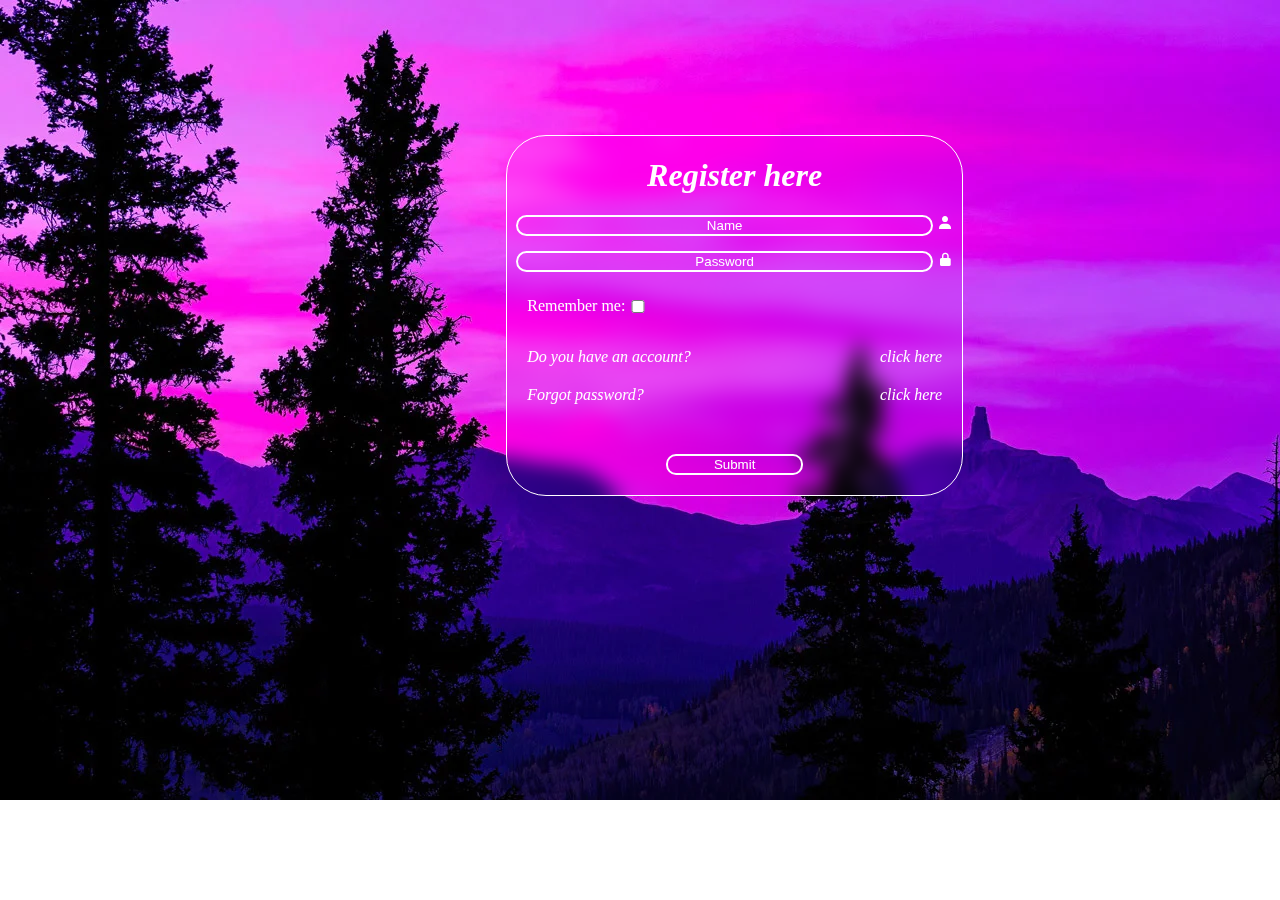
<file: index.html>
<!DOCTYPE html>
<html lang="en">
<head>
    <meta charset="UTF-8">
    <meta name="viewport" content="width=device-width, initial-scale=1.0">
    <title>Form</title>
    <link rel="stylesheet" href="style.css">
    <!--box icons-->
    <link href="https://unpkg.com/boxicons/css/boxicons.min.css" rel="stylesheet">
</head>
<body>
    <form>
    <div class="container">
    <!--log section-->
    <div class="log">
    <h1><i>Register here</i></h1>
    <input type="text" class="log" minlength="5" maxlength="20" placeholder="Name" required>
    <i class='bx bxs-user'></i>

    </div>
    <!--password section-->

    <div class="password">
    <input type="password" class="password" minlenght="5" maxlenght="20" placeholder="Password" required>
    <i class='bx bxs-lock-alt' ></i>
    <!--Remember section-->

    <div class="remember">
    Remember me:
    <label for="check"><input type="checkbox" id="checkbox"></label>
    </div>
    <!--section hyperreference with ready account-->
    <div class="ready">
    <i>Do you have an account?</i><i><a href="#">click here</a></i>
    </div>
    <!--section hyperreference when you forget password-->
    <div class="forgot">
        <i>Forgot password?</i>
        <i><a href="#">click here</a></i>
    </div>
    <!--button section -->
    <div class="submit">
    <button type="submit">Submit</button>
    </div>
    </form>
    </div>
    </div>
</body>
</html>
</file>
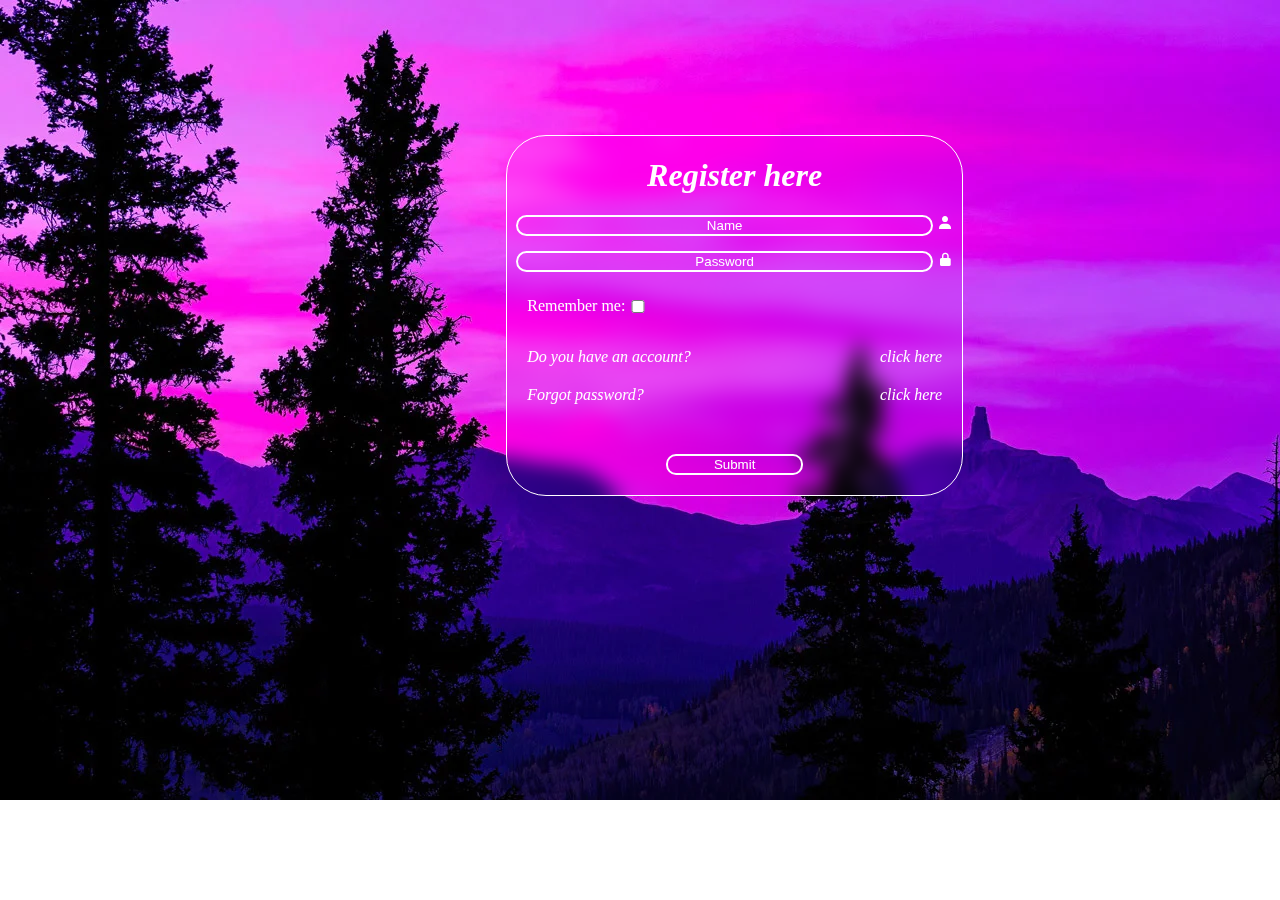
<file: witryna.html>
<!DOCTYPE html>
<html lang="en">
<head>
    <meta charset="UTF-8">
    <meta name="viewport" content="width=device-width, initial-scale=1.0">
    <title>Form</title>
    <link rel="stylesheet" href="style.css">
    <!--box icons-->
    <link href="https://unpkg.com/boxicons/css/boxicons.min.css" rel="stylesheet">
</head>
<body>
    <form>
    <div class="container">
    <!--log section-->
    <div class="log">
    <h1><i>Register here</i></h1>
    <input type="text" class="log" minlength="5" maxlength="20" placeholder="Name" required>
    <i class='bx bxs-user'></i>

    </div>
    <!--password section-->

    <div class="password">
    <input type="password" class="password" minlenght="5" maxlenght="20" placeholder="Password" required>
    <i class='bx bxs-lock-alt' ></i>
    <!--Remember section-->

    <div class="remember">
    Remember me:
    <label for="check"><input type="checkbox" id="checkbox"></label>
    </div>
    <!--section hyperreference with ready account-->
    <div class="ready">
    <i>Do you have an account?</i><i><a href="#">click here</a></i>
    </div>
    <!--section hyperreference when you forget password-->
    <div class="forgot">
        <i>Forgot password?</i>
        <i><a href="#">click here</a></i>
    </div>
    <!--button section -->
    <div class="submit">
    <button type="submit">Submit</button>
    </div>
    </form>
    </div>
    </div>
</body>
</html>
</file>
<file: style.css>
/*decorating body section*/
body{
    display:flex;
    justify-content:center;
    align-items:center;
    height:70vh;
    margin:0;
    padding:0;
    background:url('sigma.jpg')no-repeat;
    font-family:'times new roman', sans-serif;
}
/*decorating container section*/
.container{
    background:transparent;
    text-align:center;
    color:#fff;
    height:359px;
    position:relative;
    width:170%;
    border:1px solid #fff;
    perspective:3200px;
    backdrop-filter:blur(10px);
    border-radius:40px;
/*putting remember section on the left side*/
}
.remember{
    display:flex;
    padding-left:20px;
    padding-top:10px;
/*putting hyperreference stuff on the edges of section*/
}
.ready{
   display:flex;
   justify-content:space-between;
   padding-left:20px;
   padding-right:20px;
   padding-top:20px;
/*doing the same with forgot section*/
}
.forgot{
    display: flex;
    justify-content:space-between;
    padding-left:20px;
    padding-right:20px;
    padding-top:20px;
/*decorating button*/
}
button{
    width:30%;
    cursor:pointer;
    background:transparent;
    border:2px solid #fff;
    border-radius:10px;
    color:white;
    transition:0.1s;
    margin-top:50px;
/* changing background color when you are hovering on button */
}
button:hover{
background-color:rgba(255, 255, 255, 0.101);
}
/*changing the input look*/
input{
    margin-bottom:15px;
    border-radius:40px;
    border:none;
    width:90%;
    background-color:transparent;
    border:2px solid #fff;
    outline:none;
    color:white;
}
/* changing the background color of input when you are clicking on it*/
input:active{
    background-color:rgba(255, 255, 255, 0.101);
}
/* changing the color of the text when you are in the input section*/
input:focus{
    color: rgb(238, 229, 229);
}
/*hyperreference look*/
a{
    text-decoration:none;
    display:inline-block;
    color:#fff;
    font-size:16px;
    transition: transform 0.1s ease-in-out;
}
/* hyperreference when you are hovering on it*/
a:hover{
    text-decoration:underline;
    color:rgb(86, 11, 103);
    transform:scale(1.1);
}
/*checkbox attributes*/
#checkbox{
    accent-color:gray;
    cursor:pointer;
    transition:all 0.3 ease;
}
/*attributes for placeholders*/
input::placeholder{
    text-align:center;
    color:white;
}
</file>
